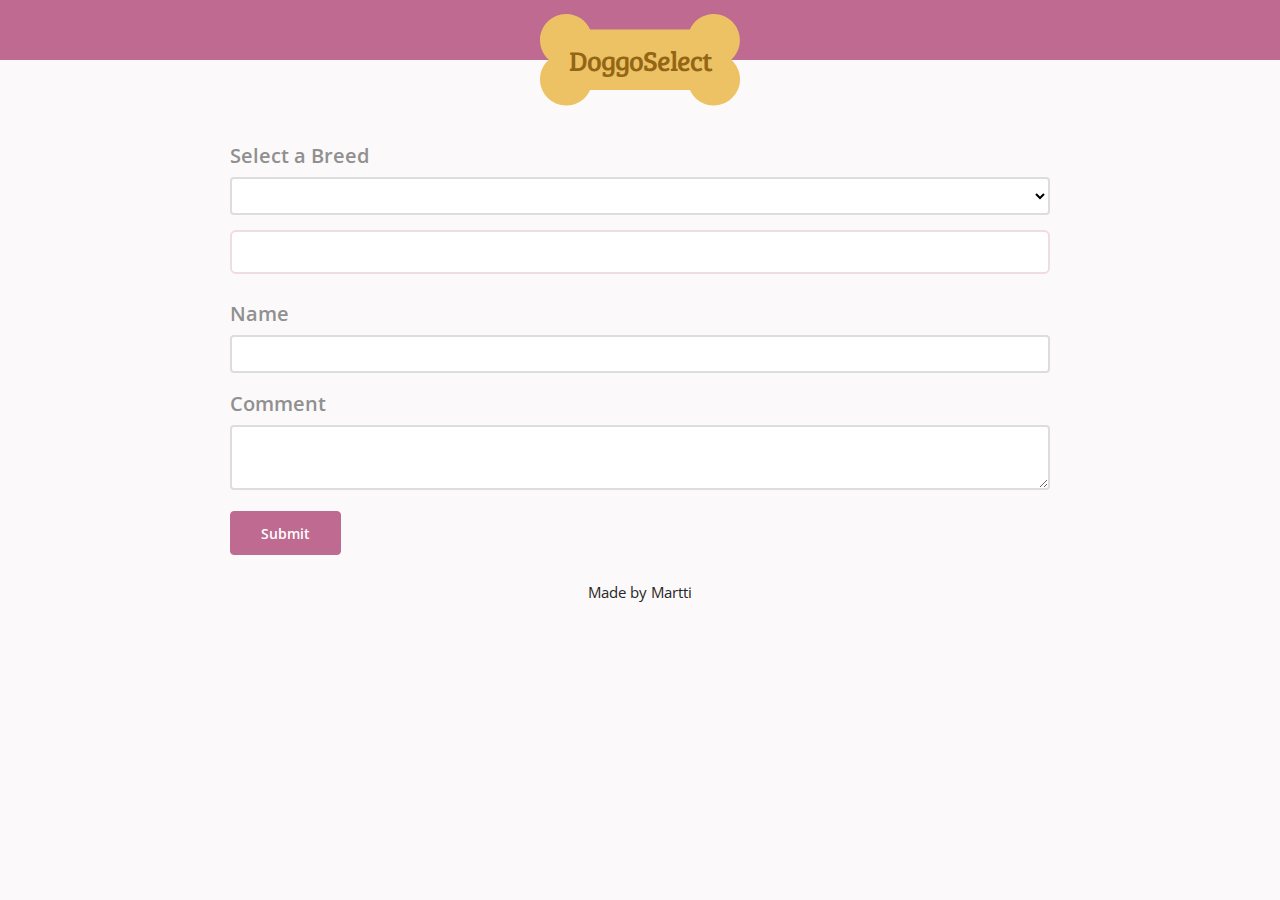
<file: project/doggoselect/index.html>
<!DOCTYPE html>
<html lang="en">
<head>
  <meta charset="UTF-8">
  <title>DoggoSelect</title>
  <link href="https://fonts.googleapis.com/css?family=Bree+Serif|Open+Sans:400,700" rel="stylesheet">
  <link rel="stylesheet" href="css/styles.css">
</head>
<body>
  <header>
    <h1 class="logo">DoggoSelect</h1>
  </header>
  <div class="container">
    <label for="breeds">Select a Breed</label>
    <select class="u-full-width" id="breeds"></select>

    <div class="card"></div>

    <form>
      <label for="name">Name</label>
      <input class="u-full-width" id="name" type="text">

      <label for="comment">Comment</label>
      <textarea class="u-full-width" id="comment"></textarea>

      <button type="submit" id="submit">Submit</button>
    </form>

    <p>Made by Martti</a></p>
  </div>
  <script src="js/app.js"></script>
</body>
</html>
</file>
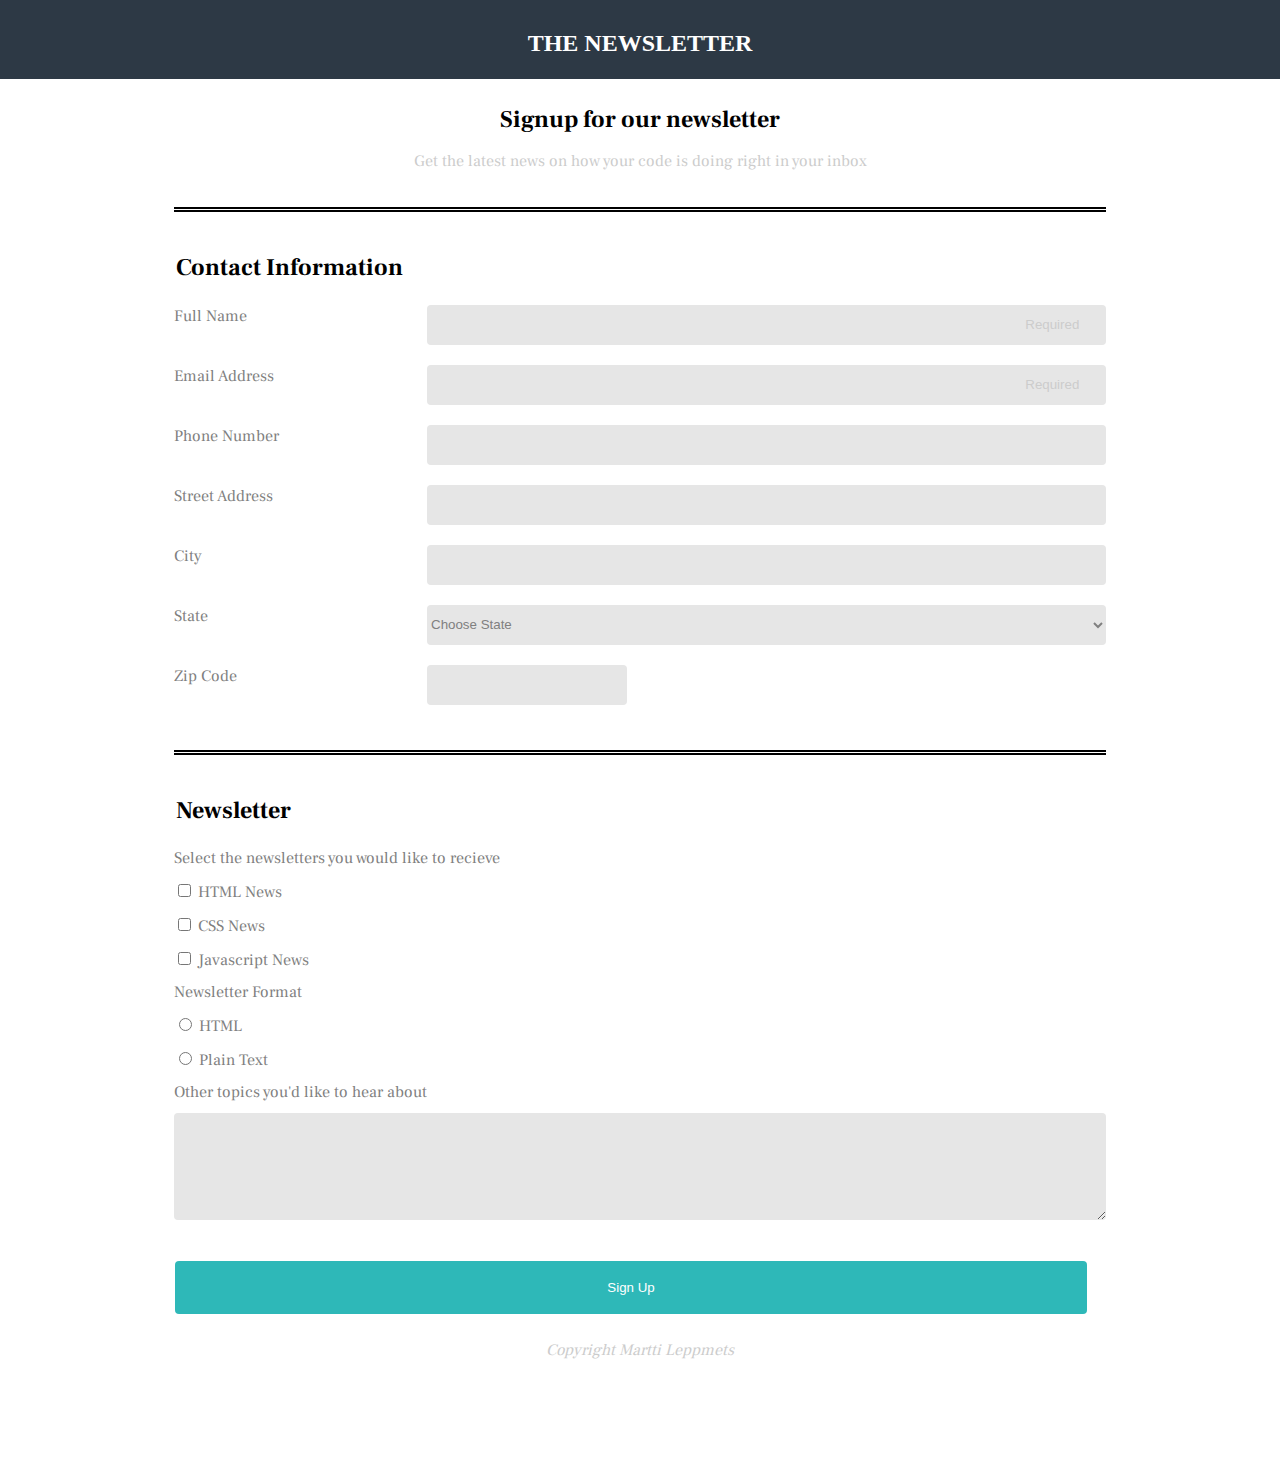
<file: project/OnReg/index.html>
<!DOCTYPE html>
<html lang="en">
  <head>
    <title>Online Registration Form</title>
    <meta charset="utf-8">
    <meta name="viewport" content="width=device-width, initial-scale=1">
    <link rel="stylesheet" href="css/style.css">
    <link href="https://fonts.googleapis.com/css?family=Frank+Ruhl+Libre:400" rel="stylesheet">

  </head>

  <body>
    <header>
      <div class="header">
        <h1>The Newsletter</h1>
      </div>
    </header>

    <div class="container">
      <div class="signup">
        <h2>Signup for our newsletter</h2>
        <p>Get the latest news on how your code is doing right in your inbox</p>
     </div>


   <form>

     <div class="contact">
         <fieldset>
             <legend id="contact">Contact Information</legend>

            <div class="name">
              <label for="name">Full Name</label>
              <input type="text" id="name" name="user_name" placeholder="Required">
            </div>

            <div class="email">
              <label for="email">Email Address</label>
              <input type="email" id="email" name="user_email" placeholder="Required">
            </div>

            <div class="number">
              <label for="phone_number">Phone Number</label>
              <input type="tel" id="phone_number" name="user_phonenumber">
            </div>

            <div class="address">
              <label for="street_address">Street Address</label>
              <input type="text" id="street_address" name="user_streetaddress">
            </div>

            <div class="city">
              <label for="city">City</label>
              <input type="text" id="city" name="user_city">
            </div>

            <div class="state">
              <label for="state">State</label>
              <select id="state" name="user_state">
                <option value="0">Choose State</option>
                <option value="AL">Alabama</option>
                <option value="AK">Alaska</option>
                <option value="AZ">Arizona</option>
                <option value="AR">Arkansas</option>
                <option value="CA">California</option>
                <option value="CO">Colorado</option>
                <option value="CT">Connecticut</option>
                <option value="DE">Delaware</option>
                <option value="DC">District of Columbia</option>
                <option value="FL">Florida</option>
                <option value="GA">Georgia</option>
                <option value="HI">Hawaii</option>
                <option value="ID">Idaho</option>
                <option value="IL">Illinois</option>
                <option value="IN">Indiana</option>
                <option value="IA">Iowa</option>
                <option value="KS">Kansas</option>
                <option value="KY">Kentucky</option>
                <option value="LA">Lousiana</option>
                <option value="ME">Maine</option>
                <option value="MD">Maryland</option>
                <option value="MA">Massachusetts</option>
                <option value="MI">Michigan</option>
                <option value="MN">Minnesota</option>
                <option value="MS">Mississippi</option>
                <option value="MO">Missouri</option>
                <option value="MT">Montana</option>
                <option value="NE">Nebraska</option>
                <option value="NV">Nevada</option>
                <option value="NH">New Hampshire</option>
                <option value="NJ">New Jersey</option>
                <option value="NM">New Mexico</option>
                <option value="NY">New York</option>
                <option value="NC">North Carolina</option>
                <option value="ND">North Dakota</option>
                <option value="OH">Ohio</option>
                <option value="OK">Oklahoma</option>
                <option value="OR">Oregon</option>
                <option value="PA">Pennsylvania</option>
                <option value="RI">Rhode Island</option>
                <option value="SC">South Carolina</option>
                <option value="SD">South Dakota</option>
                <option value="TN">Tennessee</option>
                <option value="TX">Texas</option>
                <option value="UT">Utah</option>
                <option value="VT">Vermont</option>
                <option value="VA">Virginia</option>
                <option value="WA">Washington</option>
                <option value="WV">West Virginia</option>
                <option value="WI">Wisconsin</option>
                <option value="WY">Wyoming</option>
              </select>
            </div>

            <div class="zipcode">
              <label for="zipcode">Zip Code</label>
              <input type="number" id="zipcode" name="user_zipcode">
            </div>


          </fieldset>

      </div>


      <div class="newsletter">

          <fieldset>
              <legend id="newsletter">Newsletter</legend>

              <label class="title">Select the newsletters you would like to recieve</label><br>
              <input type="checkbox" id="html_news" value="html_news" name="newsletter"><label for="html_news">HTML News</label><br>
              <input type="checkbox" id="css" value="css_news" name="newsletter"><label for="css">CSS News</label><br>
              <input type="checkbox" id="javascript" value="javascript_news" name="newsletter"><label for="javascript">Javascript News</label><br>

              <label class="title">Newsletter Format</label><br>
              <input type="radio" id="html" value="html" name="format"><label for="html">HTML</label><br>
              <input type="radio" id="plain_text" value="plain_text" name="format"><label for="plain_text">Plain Text</label><br>

              <label for="topics">Other topics you'd like to hear about</label><br>
              <textarea id="topics" name="topics"></textarea><br>


          </fieldset>
      </div>

      <button type="submit" class="btn" id="user_signup">Sign Up</button>

    </form>
</div>

    <footer class="footer">
      <p> Copyright Martti Leppmets</p>
    </footer>

  </body>
</html>
</file>
<file: project/OnReg/css/style.css>
/*          General       */

* {
  box-sizing: border-box;
  scroll-behavior: smooth;
}

/*         Body Styles       */

body {
  font-family: 'Frank Ruhl Libre', serif;
  color: grey;
  text-decoration: none;
  margin: 0;
}


.signup {
  text-align: center;
}

form {
  width: 95%;
  justify-content: center;
  padding-left: 20px;
}

h1 {
  text-align: center;
  background-color: #2d3945;
  text-transform: uppercase;
  font-size: 1.5em;
  line-height: 3em;
  color: #fff;
  padding-top: 7px;
  font-family:'Italiana', serif;
  margin: 0;
}

h2 {
  color: #000;
  padding-top:5px;
  margin-bottom: 5px;
}

p {
  color: #ccc;
  padding: 0 30px;
}

.container {
  padding-top: 20px;
}

.contact,
.newsletter {
  background: #fff;
  line-height:2em;
  padding-top: 20px;
}

fieldset {
  border-style: none;
  display: block;
}

#contact,
#newsletter {
  font-size: 1.5em;
  text-align: left;
  font-weight: bold;
  width: 100%;
  font-size: 1.5em;
  color: #000;
  border-top: 5px double #000;
  padding-top: 40px;
  padding-bottom: 10px;
}

.contact label {
  text-align: left;
}


input[type="text"],
input[type="email"],
input[type="tel"],
input[type="number"],
#state {
 margin-top: 5px;
 margin-bottom: 15px;
 width: 100%;
 height: 3em;
 background-color: #e6e6e6;
 border-radius: .3em;
 border: none;
}

input[placeholder] {
  text-align: right;
  padding-right: 2em;
}

::placeholder {
    color: #ccc;
}

#state {
  color: grey;
}

input[type="checkbox"],
input[type="radio"]{
  margin-top: 10px;
  margin-right: 7px;
}

input:focus {
  background-color: #2eb8b8;
}

textarea {
  margin-top: 5px;
  margin-bottom: 15px;
  width: 100%;
  height: 8em;
  background-color: #e6e6e6;
  border-radius: .3em;
  border: none;
}

.btn {
  margin-top: 5px;
  margin-left: 15px;
  margin-bottom: 10px;
  width: 95%;
  height: 4em;
  background-color: #2eb8b8;
  border-radius: .3em;
  border: none;
  color: #fff;
}


.footer{
  text-align: center;
  font-style: italic;
  color: #d0e1e1;
  padding-bottom: 100px;
}

/*         Media Query         */

@media (min-width: 768px){
  .container {
    display: flex;
    flex-direction: column;
    padding: 0 160px;
  }

  .name,
  .email,
  .number,
  .address,
  .city,
  .state,
  .zipcode {
    display: flex;
    flex-direction: row;
  }

  .name input,
  .email input,
  .number input,
  .address input,
  .city input,
  .state select {
    flex: 1;
    margin-left: 20px;
  }

  .zipcode input {
    width: 200px;
    margin-left: 20px;
  }

  .contact label{
    width: 25%;
  }
}

@media (min-width: 320px){
  .container {
    display: flex;
    flex-direction: column;

  }
  .zipcode input {
    width: 200px;
    display: flex;
    flex-direction: column;
  }

  form {
    width: 100%;
    justify-content: center;
    padding: 0;
  }

}

/*      Float Clearfix       */

clear::after {
  content: "";
  display: table;
  clear: both;
}

/*     Psuedo    */

input:focus {
  outline: 1px solid #000080;
}
</file>
<file: project/doggoselect/css/styles.css>
@charset "UTF-8";
/*! normalize.css v4.1.1 | MIT License | github.com/necolas/normalize.css */
/**
 * 1. Change the default font family in all browsers (opinionated).
 * 2. Prevent adjustments of font size after orientation changes in IE and iOS.
 */
html {
  font-family: sans-serif;
  /* 1 */
  -ms-text-size-adjust: 100%;
  /* 2 */
  -webkit-text-size-adjust: 100%;
  /* 2 */ }

/**
 * Remove the margin in all browsers (opinionated).
 */
body {
  margin: 0; }

/* HTML5 display definitions
   ========================================================================== */
/**
 * Add the correct display in IE 9-.
 * 1. Add the correct display in Edge, IE, and Firefox.
 * 2. Add the correct display in IE.
 */
article,
aside,
details,
figcaption,
figure,
footer,
header,
main,
menu,
nav,
section,
summary {
  /* 1 */
  display: block; }

/**
 * Add the correct display in IE 9-.
 */
audio,
canvas,
progress,
video {
  display: inline-block; }

/**
 * Add the correct display in iOS 4-7.
 */
audio:not([controls]) {
  display: none;
  height: 0; }

/**
 * Add the correct vertical alignment in Chrome, Firefox, and Opera.
 */
progress {
  vertical-align: baseline; }

/**
 * Add the correct display in IE 10-.
 * 1. Add the correct display in IE.
 */
template,
[hidden] {
  display: none; }

/* Links
   ========================================================================== */
/**
 * 1. Remove the gray background on active links in IE 10.
 * 2. Remove gaps in links underline in iOS 8+ and Safari 8+.
 */
a {
  background-color: transparent;
  /* 1 */
  -webkit-text-decoration-skip: objects;
  /* 2 */ }

/**
 * Remove the outline on focused links when they are also active or hovered
 * in all browsers (opinionated).
 */
a:active,
a:hover {
  outline-width: 0; }

/* Text-level semantics
   ========================================================================== */
/**
 * 1. Remove the bottom border in Firefox 39-.
 * 2. Add the correct text decoration in Chrome, Edge, IE, Opera, and Safari.
 */
abbr[title] {
  border-bottom: none;
  /* 1 */
  text-decoration: underline;
  /* 2 */
  text-decoration: underline dotted;
  /* 2 */ }

/**
 * Prevent the duplicate application of `bolder` by the next rule in Safari 6.
 */
b,
strong {
  font-weight: inherit; }

/**
 * Add the correct font weight in Chrome, Edge, and Safari.
 */
b,
strong {
  font-weight: bolder; }

/**
 * Add the correct font style in Android 4.3-.
 */
dfn {
  font-style: italic; }

/**
 * Correct the font size and margin on `h1` elements within `section` and
 * `article` contexts in Chrome, Firefox, and Safari.
 */
h1 {
  font-size: 2em;
  margin: 0.67em 0; }

/**
 * Add the correct background and color in IE 9-.
 */
mark {
  background-color: #ff0;
  color: #000; }

/**
 * Add the correct font size in all browsers.
 */
small {
  font-size: 80%; }

/**
 * Prevent `sub` and `sup` elements from affecting the line height in
 * all browsers.
 */
sub,
sup {
  font-size: 75%;
  line-height: 0;
  position: relative;
  vertical-align: baseline; }

sub {
  bottom: -0.25em; }

sup {
  top: -0.5em; }

/* Embedded content
   ========================================================================== */
/**
 * Remove the border on images inside links in IE 10-.
 */
img {
  border-style: none; }

/**
 * Hide the overflow in IE.
 */
svg:not(:root) {
  overflow: hidden; }

/* Grouping content
   ========================================================================== */
/**
 * 1. Correct the inheritance and scaling of font size in all browsers.
 * 2. Correct the odd `em` font sizing in all browsers.
 */
code,
kbd,
pre,
samp {
  font-family: monospace, monospace;
  /* 1 */
  font-size: 1em;
  /* 2 */ }

/**
 * Add the correct margin in IE 8.
 */
figure {
  margin: 1em 40px; }

/**
 * 1. Add the correct box sizing in Firefox.
 * 2. Show the overflow in Edge and IE.
 */
hr {
  box-sizing: content-box;
  /* 1 */
  height: 0;
  /* 1 */
  overflow: visible;
  /* 2 */ }

/* Forms
   ========================================================================== */
/**
 * 1. Change font properties to `inherit` in all browsers (opinionated).
 * 2. Remove the margin in Firefox and Safari.
 */
button,
input,
select,
textarea {
  font: inherit;
  /* 1 */
  margin: 0;
  /* 2 */ }

/**
 * Restore the font weight unset by the previous rule.
 */
optgroup {
  font-weight: bold; }

/**
 * Show the overflow in IE.
 * 1. Show the overflow in Edge.
 */
button,
input {
  /* 1 */
  overflow: visible; }

/**
 * Remove the inheritance of text transform in Edge, Firefox, and IE.
 * 1. Remove the inheritance of text transform in Firefox.
 */
button,
select {
  /* 1 */
  text-transform: none; }

/**
 * 1. Prevent a WebKit bug where (2) destroys native `audio` and `video`
 *    controls in Android 4.
 * 2. Correct the inability to style clickable types in iOS and Safari.
 */
button,
html [type="button"],
[type="reset"],
[type="submit"] {
  -webkit-appearance: button;
  /* 2 */ }

/**
 * Remove the inner border and padding in Firefox.
 */
button::-moz-focus-inner,
[type="button"]::-moz-focus-inner,
[type="reset"]::-moz-focus-inner,
[type="submit"]::-moz-focus-inner {
  border-style: none;
  padding: 0; }

/**
 * Restore the focus styles unset by the previous rule.
 */
button:-moz-focusring,
[type="button"]:-moz-focusring,
[type="reset"]:-moz-focusring,
[type="submit"]:-moz-focusring {
  outline: 1px dotted ButtonText; }

/**
 * Change the border, margin, and padding in all browsers (opinionated).
 */
fieldset {
  border: 1px solid #c0c0c0;
  margin: 0 2px;
  padding: 0.35em 0.625em 0.75em; }

/**
 * 1. Correct the text wrapping in Edge and IE.
 * 2. Correct the color inheritance from `fieldset` elements in IE.
 * 3. Remove the padding so developers are not caught out when they zero out
 *    `fieldset` elements in all browsers.
 */
legend {
  box-sizing: border-box;
  /* 1 */
  color: inherit;
  /* 2 */
  display: table;
  /* 1 */
  max-width: 100%;
  /* 1 */
  padding: 0;
  /* 3 */
  white-space: normal;
  /* 1 */ }

/**
 * Remove the default vertical scrollbar in IE.
 */
textarea {
  overflow: auto; }

/**
 * 1. Add the correct box sizing in IE 10-.
 * 2. Remove the padding in IE 10-.
 */
[type="checkbox"],
[type="radio"] {
  box-sizing: border-box;
  /* 1 */
  padding: 0;
  /* 2 */ }

/**
 * Correct the cursor style of increment and decrement buttons in Chrome.
 */
[type="number"]::-webkit-inner-spin-button,
[type="number"]::-webkit-outer-spin-button {
  height: auto; }

/**
 * 1. Correct the odd appearance in Chrome and Safari.
 * 2. Correct the outline style in Safari.
 */
[type="search"] {
  -webkit-appearance: textfield;
  /* 1 */
  outline-offset: -2px;
  /* 2 */ }

/**
 * Remove the inner padding and cancel buttons in Chrome and Safari on OS X.
 */
[type="search"]::-webkit-search-cancel-button,
[type="search"]::-webkit-search-decoration {
  -webkit-appearance: none; }

/**
 * Correct the text style of placeholders in Chrome, Edge, and Safari.
 */
::-webkit-input-placeholder {
  color: inherit;
  opacity: 0.54; }

/**
 * 1. Correct the inability to style clickable types in iOS and Safari.
 * 2. Change font properties to `inherit` in Safari.
 */
::-webkit-file-upload-button {
  -webkit-appearance: button;
  /* 1 */
  font: inherit;
  /* 2 */ }

/*
* Skeleton V2.0.4
* Copyright 2014, Dave Gamache
* www.getskeleton.com
* Free to use under the MIT license.
* http://www.opensource.org/licenses/mit-license.php
* 12/29/2014
*/
/* Table of contents
––––––––––––––––––––––––––––––––––––––––––––––––––
- Grid
- Base Styles
- Typography
- Links
- Buttons
- Forms
- Lists
- Code
- Tables
- Spacing
- Utilities
- Clearing
- Media Queries
*/
/* Grid
–––––––––––––––––––––––––––––––––––––––––––––––––– */
.container {
  position: relative;
  width: 100%;
  max-width: 960px;
  margin: 0 auto;
  padding: 0 20px;
  box-sizing: border-box; }

.column,
.columns {
  width: 100%;
  float: left;
  box-sizing: border-box; }

/* For devices larger than 400px */
@media (min-width: 400px) {
  .container {
    width: 85%;
    padding: 0; } }
/* For devices larger than 550px */
@media (min-width: 550px) {
  .container {
    width: 80%; }

  .column,
  .columns {
    margin-left: 4%; }

  .column:first-child,
  .columns:first-child {
    margin-left: 0; }

  .one.column,
  .one.columns {
    width: 4.66666666667%; }

  .two.columns {
    width: 13.3333333333%; }

  .three.columns {
    width: 22%; }

  .four.columns {
    width: 30.6666666667%; }

  .five.columns {
    width: 39.3333333333%; }

  .six.columns {
    width: 48%; }

  .seven.columns {
    width: 56.6666666667%; }

  .eight.columns {
    width: 65.3333333333%; }

  .nine.columns {
    width: 74.0%; }

  .ten.columns {
    width: 82.6666666667%; }

  .eleven.columns {
    width: 91.3333333333%; }

  .twelve.columns {
    width: 100%;
    margin-left: 0; }

  .one-third.column {
    width: 30.6666666667%; }

  .two-thirds.column {
    width: 65.3333333333%; }

  .one-half.column {
    width: 48%; }

  /* Offsets */
  .offset-by-one.column,
  .offset-by-one.columns {
    margin-left: 8.66666666667%; }

  .offset-by-two.column,
  .offset-by-two.columns {
    margin-left: 17.3333333333%; }

  .offset-by-three.column,
  .offset-by-three.columns {
    margin-left: 26%; }

  .offset-by-four.column,
  .offset-by-four.columns {
    margin-left: 34.6666666667%; }

  .offset-by-five.column,
  .offset-by-five.columns {
    margin-left: 43.3333333333%; }

  .offset-by-six.column,
  .offset-by-six.columns {
    margin-left: 52%; }

  .offset-by-seven.column,
  .offset-by-seven.columns {
    margin-left: 60.6666666667%; }

  .offset-by-eight.column,
  .offset-by-eight.columns {
    margin-left: 69.3333333333%; }

  .offset-by-nine.column,
  .offset-by-nine.columns {
    margin-left: 78.0%; }

  .offset-by-ten.column,
  .offset-by-ten.columns {
    margin-left: 86.6666666667%; }

  .offset-by-eleven.column,
  .offset-by-eleven.columns {
    margin-left: 95.3333333333%; }

  .offset-by-one-third.column,
  .offset-by-one-third.columns {
    margin-left: 34.6666666667%; }

  .offset-by-two-thirds.column,
  .offset-by-two-thirds.columns {
    margin-left: 69.3333333333%; }

  .offset-by-one-half.column,
  .offset-by-one-half.columns {
    margin-left: 52%; } }
/* Base Styles
–––––––––––––––––––––––––––––––––––––––––––––––––– */
/* NOTE
html is set to 62.5% so that all the REM measurements throughout Skeleton
are based on 10px sizing. So basically 1.5rem = 15px :) */
html {
  font-size: 62.5%; }

body {
  font-size: 1.5em;
  /* currently ems cause chrome bug misinterpreting rems on body element */
  line-height: 1.6;
  font-weight: 400;
  font-family: "Raleway", "HelveticaNeue", "Helvetica Neue", Helvetica, Arial, sans-serif;
  color: #222; }

/* Typography
–––––––––––––––––––––––––––––––––––––––––––––––––– */
h1, h2, h3, h4, h5, h6 {
  margin-top: 0;
  margin-bottom: 2rem;
  font-weight: 300; }

h1 {
  font-size: 4.0rem;
  line-height: 1.2;
  letter-spacing: -.1rem; }

h2 {
  font-size: 3.6rem;
  line-height: 1.25;
  letter-spacing: -.1rem; }

h3 {
  font-size: 3.0rem;
  line-height: 1.3;
  letter-spacing: -.1rem; }

h4 {
  font-size: 2.4rem;
  line-height: 1.35;
  letter-spacing: -.08rem; }

h5 {
  font-size: 1.8rem;
  line-height: 1.5;
  letter-spacing: -.05rem; }

h6 {
  font-size: 1.5rem;
  line-height: 1.6;
  letter-spacing: 0; }

/* Larger than phablet */
@media (min-width: 550px) {
  h1 {
    font-size: 5.0rem; }

  h2 {
    font-size: 4.2rem; }

  h3 {
    font-size: 3.6rem; }

  h4 {
    font-size: 3.0rem; }

  h5 {
    font-size: 2.4rem; }

  h6 {
    font-size: 1.5rem; } }
p {
  margin-top: 0; }

/* Links
–––––––––––––––––––––––––––––––––––––––––––––––––– */
a {
  color: #1EAEDB; }

a:hover {
  color: #0FA0CE; }

/* Buttons
–––––––––––––––––––––––––––––––––––––––––––––––––– */
.button,
button,
input[type="submit"],
input[type="reset"],
input[type="button"] {
  display: inline-block;
  height: 38px;
  padding: 0 30px;
  color: #555;
  text-align: center;
  font-size: 11px;
  font-weight: 600;
  line-height: 38px;
  letter-spacing: .1rem;
  text-transform: uppercase;
  text-decoration: none;
  white-space: nowrap;
  background-color: transparent;
  border-radius: 4px;
  border: 1px solid #bbb;
  cursor: pointer;
  box-sizing: border-box; }

.button:hover,
button:hover,
input[type="submit"]:hover,
input[type="reset"]:hover,
input[type="button"]:hover,
.button:focus,
button:focus,
input[type="submit"]:focus,
input[type="reset"]:focus,
input[type="button"]:focus {
  color: #333;
  border-color: #888;
  outline: 0; }

.button.button-primary,
button.button-primary,
input[type="submit"].button-primary,
input[type="reset"].button-primary,
input[type="button"].button-primary {
  color: #FFF;
  background-color: #33C3F0;
  border-color: #33C3F0; }

.button.button-primary:hover,
button.button-primary:hover,
input[type="submit"].button-primary:hover,
input[type="reset"].button-primary:hover,
input[type="button"].button-primary:hover,
.button.button-primary:focus,
button.button-primary:focus,
input[type="submit"].button-primary:focus,
input[type="reset"].button-primary:focus,
input[type="button"].button-primary:focus {
  color: #FFF;
  background-color: #1EAEDB;
  border-color: #1EAEDB; }

/* Forms
–––––––––––––––––––––––––––––––––––––––––––––––––– */
input[type="email"],
input[type="number"],
input[type="search"],
input[type="text"],
input[type="tel"],
input[type="url"],
input[type="password"],
textarea,
select {
  height: 38px;
  padding: 6px 10px;
  /* The 6px vertically centers text on FF, ignored by Webkit */
  background-color: #fff;
  border: 1px solid #D1D1D1;
  border-radius: 4px;
  box-shadow: none;
  box-sizing: border-box; }

/* Removes awkward default styles on some inputs for iOS */
input[type="email"],
input[type="number"],
input[type="search"],
input[type="text"],
input[type="tel"],
input[type="url"],
input[type="password"],
textarea {
  -webkit-appearance: none;
  -moz-appearance: none;
  appearance: none; }

textarea {
  min-height: 65px;
  padding-top: 6px;
  padding-bottom: 6px; }

input[type="email"]:focus,
input[type="number"]:focus,
input[type="search"]:focus,
input[type="text"]:focus,
input[type="tel"]:focus,
input[type="url"]:focus,
input[type="password"]:focus,
textarea:focus,
select:focus {
  border: 1px solid #33C3F0;
  outline: 0; }

label,
legend {
  display: block;
  margin-bottom: .5rem;
  font-weight: 600; }

fieldset {
  padding: 0;
  border-width: 0; }

input[type="checkbox"],
input[type="radio"] {
  display: inline; }

label > .label-body {
  display: inline-block;
  margin-left: .5rem;
  font-weight: normal; }

/* Lists
–––––––––––––––––––––––––––––––––––––––––––––––––– */
ul {
  list-style: circle inside; }

ol {
  list-style: decimal inside; }

ol, ul {
  padding-left: 0;
  margin-top: 0; }

ul ul,
ul ol,
ol ol,
ol ul {
  margin: 1.5rem 0 1.5rem 3rem;
  font-size: 90%; }

li {
  margin-bottom: 1rem; }

/* Code
–––––––––––––––––––––––––––––––––––––––––––––––––– */
code {
  padding: .2rem .5rem;
  margin: 0 .2rem;
  font-size: 90%;
  white-space: nowrap;
  background: #F1F1F1;
  border: 1px solid #E1E1E1;
  border-radius: 4px; }

pre > code {
  display: block;
  padding: 1rem 1.5rem;
  white-space: pre; }

/* Tables
–––––––––––––––––––––––––––––––––––––––––––––––––– */
th,
td {
  padding: 12px 15px;
  text-align: left;
  border-bottom: 1px solid #E1E1E1; }

th:first-child,
td:first-child {
  padding-left: 0; }

th:last-child,
td:last-child {
  padding-right: 0; }

/* Spacing
–––––––––––––––––––––––––––––––––––––––––––––––––– */
button,
.button {
  margin-bottom: 1rem; }

input,
textarea,
select,
fieldset {
  margin-bottom: 1.5rem; }

pre,
blockquote,
dl,
figure,
table,
p,
ul,
ol,
form {
  margin-bottom: 2.5rem; }

/* Utilities
–––––––––––––––––––––––––––––––––––––––––––––––––– */
.u-full-width {
  width: 100%;
  box-sizing: border-box; }

.u-max-full-width {
  max-width: 100%;
  box-sizing: border-box; }

.u-pull-right {
  float: right; }

.u-pull-left {
  float: left; }

/* Misc
–––––––––––––––––––––––––––––––––––––––––––––––––– */
hr {
  margin-top: 3rem;
  margin-bottom: 3.5rem;
  border-width: 0;
  border-top: 1px solid #E1E1E1; }

/* Clearing
–––––––––––––––––––––––––––––––––––––––––––––––––– */
/* Self Clearing Goodness */
.container:after,
.row:after,
.u-cf {
  content: "";
  display: table;
  clear: both; }

/* Media Queries
–––––––––––––––––––––––––––––––––––––––––––––––––– */
/*
Note: The best way to structure the use of media queries is to create the queries
near the relevant code. For example, if you wanted to change the styles for buttons
on small devices, paste the mobile query code up in the buttons section and style it
there.
*/
/* Larger than mobile */
/* Larger than phablet (also point when grid becomes active) */
/* Larger than tablet */
/* Larger than desktop */
/* Larger than Desktop HD */
body {
  font-family: "Open Sans", sans-serif;
  color: #272727;
  background-color: #fcf9fa;
  text-align: center; }

p {
  font-family: "Open Sans", sans-serif; }

img {
  display: block;
  margin: auto; }

a {
  color: #bf6a91;
  text-decoration: none; }
  a:hover, a:active, a:focus {
    color: #ac4a77; }

h1 {
  text-align: center;
  font-family: "Bree Serif", serif; }

button {
  background-color: #bf6a91;
  border-color: #bf6a91;
  color: #fff;
  transition: background 200ms ease-in-out, border-color 200ms ease-in-out, color 200ms ease-in-out;
  margin-bottom: 0;
  margin-top: 20px;
  text-transform: capitalize;
  letter-spacing: 0;
  font-size: 14px;
  height: 44px;
  line-height: 44px;
  display: inline-block; }
  button[disabled="true"], button[disabled="true"]:hover {
    background-color: #f1f1f1;
    color: #999;
    border-color: #999; }
  button.full {
    width: 100%; }
  button:hover, button:active, button:focus {
    background-color: #ac4a77;
    border-color: #ac4a77;
    color: #fff; }
  button[type="submit"] {
    display: block;
    margin: 0; }

header {
  background-color: #bf6a91;
  height: 60px;
  margin-bottom: 80px; }

.logo {
  color: #936616;
  margin: 0;
  font-size: 2.8rem;
  position: absolute;
  top: 14px;
  left: 50%;
  transform: translateX(-50%);
  width: 200px;
  height: 92px;
  background-image: url("../images/logo.svg");
  line-height: 0;
  background-size: 100%;
  background-repeat: no-repeat;
  display: flex;
  justify-content: center;
  align-items: center; }

.container {
  width: 100%;
  max-width: 860px;
  margin: 0 auto;
  padding: 0 20px;
  box-sizing: border-box; }

.card {
  text-align: center;
  border-radius: 6px;
  background-color: #fff;
  border: solid 2px #f0dce5;
  padding: 20px;
  margin-bottom: 24px; }
  .card img {
    border-radius: 4px;
    margin-bottom: 2.25rem;
    cursor: pointer; }
    @media (max-width: 720px) {
      .card img {
        width: 100%; } }
  .card p {
    font-size: 1.8rem;
    margin-bottom: 1rem; }

label {
  color: #909090;
  font-size: 2rem;
  text-align: left; }

input[type="text"], select, textarea {
  border: solid 2px #ddd; }
  input[type="text"]:focus, select:focus, textarea:focus {
    border: solid 2px #bf6a91; }

select {
  text-transform: capitalize; }

.error {
  background: #ff826f;
  border-radius: 4px;
  padding: 1rem 0;
  color: white;
  margin-bottom: 2rem;
  border: solid 1px tomato; }

/*# sourceMappingURL=styles.css.map */
</file>
